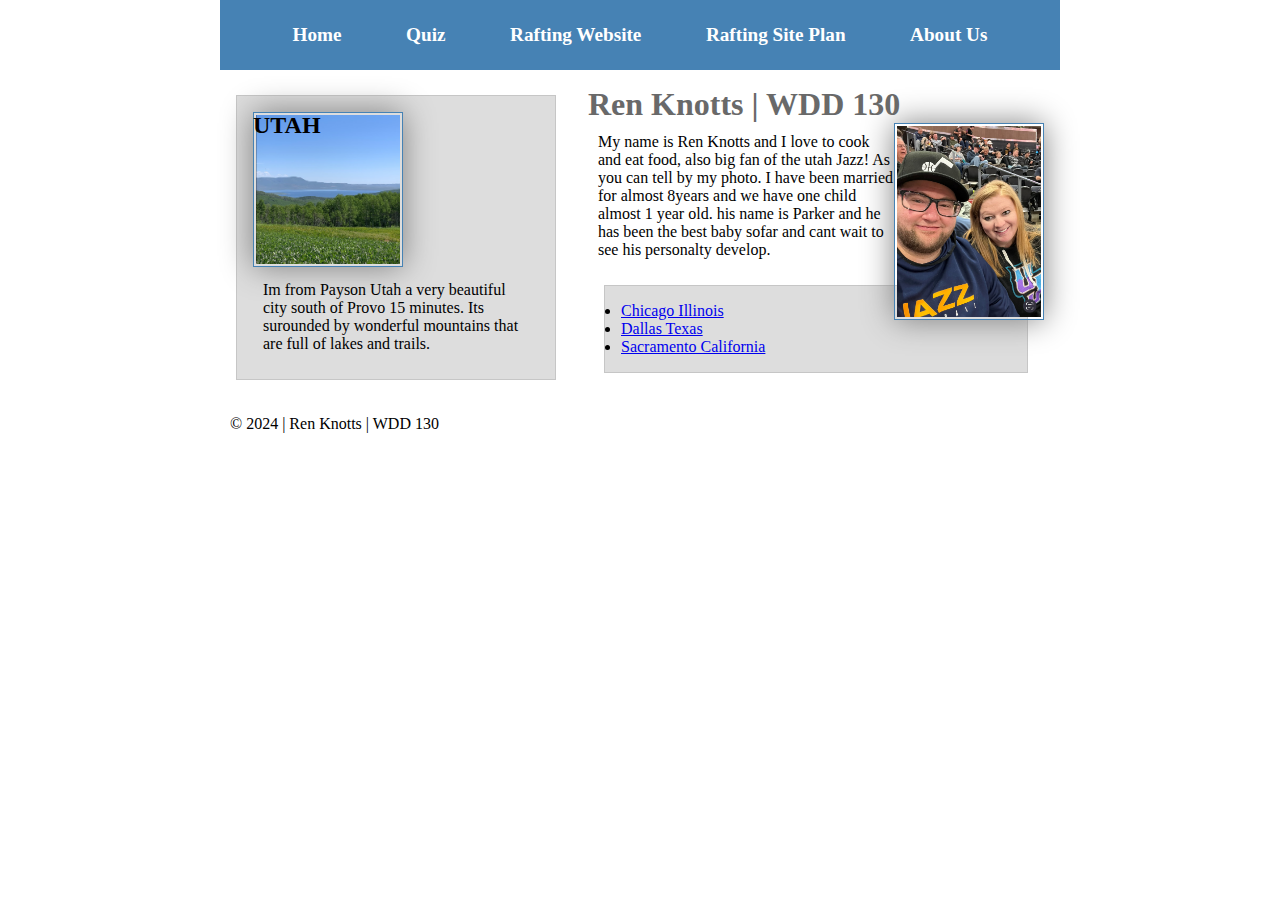
<file: index.html>
<!DOCTYPE html>
<html lang="en-US">
    <head>
        <meta charset="utf-8">
        <meta name="viewport" content="width=device-width,initial-scale=1.0">
        <title>Ren Knotts | WDD 130</title>
        <meta name="description" content="Hey Im Ren, welcome to my web site to show case my skills please take some time to look a round!">
        <meta name="author" content="Ren Knotts">
        <link rel="stylesheet" href="styles/styles.css">
    
      </head>
    <body>
      <header>
        <nav>
            <a href="index.html">Home</a>
            <a href="quiz.html">Quiz</a>
            <a href="wwr/">Rafting Website</a>
            <a href="wwr/site-plan-rafting.html">Rafting Site Plan</a>
            <a href="wwr/about.html">About Us</a>
        </nav>
      </header>
      <div class="grid">
      <main>
       
        <h1> Ren Knotts | WDD 130</h1>
       
        <img src="images/ren.jpg" alt="Hey My name is Ren Knotts" width="200">
        <p>My name is Ren Knotts and I love to cook and eat food, 
        also big fan of the utah Jazz! As you can tell by my photo.
        I have been married for almost 8years and we have one child almost 1 year old.
        his name is Parker and he has been the best baby sofar 
        and cant wait to see his personalty develop.</p>

        <ul class="box">
          <li><a href="https://www.churchofjesuschrist.org/temples/details/chicago-illinois-temple?lang=eng" target="_blank">Chicago Illinois</a></li>
          <li><a href="https://www.churchofjesuschrist.org/temples/details/dallas-texas-temple?lang=eng" target="_blank">Dallas Texas</a></li>
          <li><a href="https://www.churchofjesuschrist.org/temples/details/sacramento-california-temple?lang=eng" target="_blank">Sacramento California</a></li>
      
        </ul>
        
      </main> 
      <aside class="box">
        <h2>UTAH</h2>
        <img src="images/utah.png" alt="This is Strawberry Res.">
        <p>Im from Payson Utah a very beautiful city south of Provo 15 minutes. Its surounded by wonderful mountains that are full of lakes and trails.</p>
      </aside> 
      </div>
      <footer>
        <p> &copy; 2024 | Ren Knotts | WDD 130</p>
      </footer>
    </body>
</html>
</file>
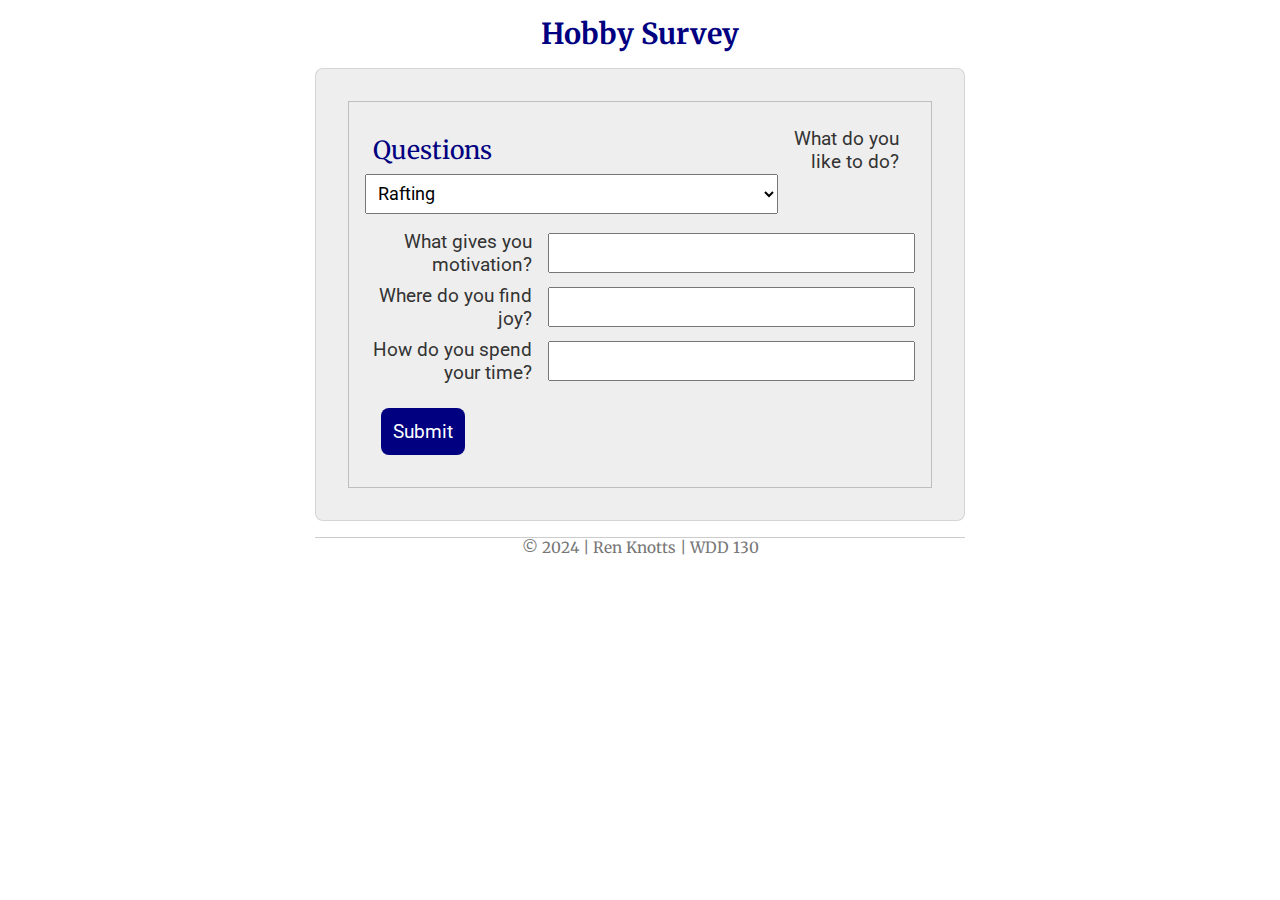
<file: quiz.html>
<!DOCTYPE html>
<html lang="en">
<head>
    <meta charset="UTF-8">
    <meta name="viewport" content="width=device-width, initial-scale=1.0">
    <meta name="description" content="Lets see where your Hobbies are!">
        <meta name="author" content="Ren Knotts">
    <title>Hobby Survey</title>
    <link rel="stylesheet" href="styles/quiz.css">

</head>

<body>
    <h1>Hobby Survey</h1>
    
        <form class="grid">
     <fieldset>   
    <div class="form-item column1">
        <legend>Questions</legend>
        <label for="interest">What do you like to do?</label>
        <select id="hobby" name="hobby">
            <option value="rafting">Rafting</option>
            <option value="basketball">Basketball</option>
            <option value="archery">Archery</option>
            <option value="fishing">Fishing</option>
            <option value="biking">Biking</option>
            <option value="eating">Eating</option>

        </select>
        
    </div>
    <div class="form-item column2">
        <label for="motivation">What gives you motivation?</label>
        <input type="text" id ="motivation" name="motivation">
    </div>
    <div class="form-item column3">
        <label for="happy">Where do you find joy?</label>
        <input type="text" id ="happy" name="happy">
    </div>
    <div class="form-item column4">
        <label for="time">How do you spend your time?</label>
        <input type="text" id ="time" name="time">
    </div>
    <div class="button">
        <button type="submit">Submit</button>
    </div>
    </fieldset>
    </form>
    
    <footer>
        <p> &copy; 2024 | Ren Knotts | WDD 130</p>
      </footer>
</body>
</html>
</file>
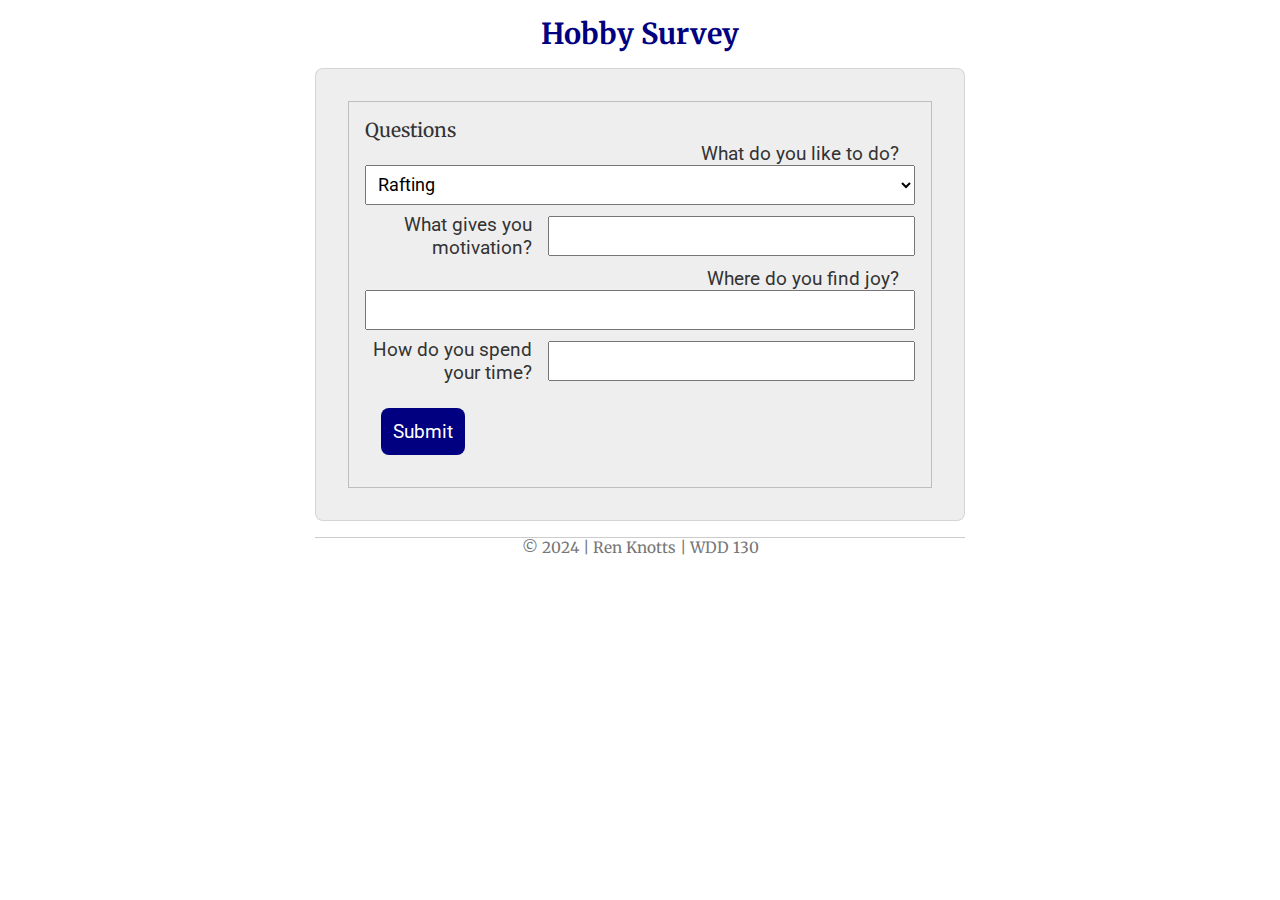
<file: wdd130/quiz.html>
<!DOCTYPE html>
<html lang="en">
<head>
    <meta charset="UTF-8">
    <meta name="viewport" content="width=device-width, initial-scale=1.0">
    <title>Hobby Survey</title>
    <link rel="stylesheet" href="styles/quiz.css">

</head>

<body>
    <h1>Hobby Survey</h1>
    <div class="grid">
        <form>
     <fieldset>   
    <div class="form-item">
        <legaend>Questions</legaend>
        <label for="interest">What do you like to do?</label>
        <select id="hobby" name="hobby">
            <option value="rafting">Rafting</option>
            <option value="basketball">Basketball</option>
            <option value="archery">Archery</option>
            <option value="fishing">Fishing</option>
            <option value="biking">Biking</option>
            <option value="eating">Eating</option>

        </select>
        
    </div>
    <div class="form-item column2">
        <label for="motivation">What gives you motivation?</label>
        <input type="text" id ="motivation" name="motivation">
    </div>
    <div class="form-item colum2">
        <label for="happy">Where do you find joy?</label>
        <input type="text" id ="happy" name="happy">
    </div>
    <div class="form-item column2">
        <label for="time">How do you spend your time?</label>
        <input type="text" id ="time" name="time">
    </div>
    <div class="button">
        <button type="submit">Submit</button>
    </div>
    </fieldset>
    </form>
    </div>
    <footer>
        <p> &copy; 2024 | Ren Knotts | WDD 130</p>
      </footer>
</body>
</html>
</file>
<file: styles/styles.css>
nav{
    background-color: steelblue;
    padding: 1rem;
    display: flex;
    justify-content: space-evenly;
    align-items: center;
}

nav a {
    color: white;
    display: block;
    padding: 0.5rem;
    text-decoration: none;
    font-weight: 700;
    color: #fff;
    font-size: 1.2rem;

}

h1{
    color: dimgray;
}

img {
    width: 150px;
    height: auto;
    border: 1px solid steelblue;
    padding: 2px;
    box-shadow: 0 0 30px gray;
}

p {
    padding: 10px;
    width: auto;
}

main img {
    width: 150px;
    height: auto;
    border: 1px solid steelblue;
    padding: 2px;
    box-shadow: 0 0 30px gray;
    float: right;
}


.box{
    margin: 1rem;
    border: 1px solid rgba(0,0,0,.1);
    padding: 1rem;
    background-color: #ddd;
    color: #000;

  }
 

  aside{
    width: 20rem;
    position: relative;
    grid-column: 1/2;
    grid-row: 1/2;
    
  }

  header, .grid, footer {
    max-width: 840px;
    margin: 0 auto;
  }

  main{
    grid-column: 2/3;
    margin: 1rem;
  }
.grid{
    display: grid;
    align-items: center;
}
 *{
    margin: 0;
    padding: 0;
    box-sizing: border-box;
 }
 aside h2 {
position:absolute;
 }
</file>
<file: styles/quiz.css>
@import url('https://fonts.googleapis.com/css2?family=Merriweather&family=Roboto&display=swap');

      
* {
  margin: 0;
  padding: 0;
  box-sizing: border-box;
}

body {
  font-family: Merriweather, Georgia, serif;
  font-size: 1.2em;
  color: #333;
  background: #fff;
}

header {
  margin: 0 auto;
  width: 650px;
}

h1 {
  margin: 1rem;
  font-size: 1.5em;
  color: navy;
  text-align: center;
}

form {
  width: 650px;
  margin: 0 auto;
  padding: 1rem;
  border: 1px solid rgba(0, 0, 0, 0.1);
  border-radius: 0.5rem;
  background-color: #eee;
  display: grid;
}

fieldset {
  display: grid;
  grid-gap: .5rem;
  margin: 1rem;
  border: 1px solid rgba(0, 0, 0, 0.2);
  padding: 1rem;
}

legend {
  padding: 0.5rem;
  color: navy;
  font-size: 1.3em;
}

label, input, button, select, textarea {
  font-family: Roboto, Arial, sans-serif;
}

label {
  text-align: right;
  padding-right: 1rem;
}

input, select, textarea {
  padding: 0.5rem;
  font-size: 1.1rem;
}



button {
  margin: 1rem;
  background-color: navy;
  color: #fff;
  border: none;
  border-radius: .5rem;
  padding: .75rem;
  font-size: 1.2rem;
}

button:hover {
  background-color: darkgreen;
}

footer {
  margin: 1rem auto 0;
  width: 650px;
  text-align: center;
  font-size: 0.8em;
  color: #777;
  border-top: 1px solid #ccc;
}


.form-item {
  display: grid;
  align-items: center;
}

.column1 {
  grid-template-columns: 3fr 1fr;
  margin: 0.5rem 0;
}

.column2 {
  grid-template-columns: 1fr 2fr;
}
.column3 {
  grid-template-columns: 1fr 2fr;
}
.column4 {
  grid-template-columns: 1fr 2fr;
}
</file>
<file: wdd130/styles/quiz.css>
@import url('https://fonts.googleapis.com/css2?family=Merriweather&family=Roboto&display=swap');

      
* {
  margin: 0;
  padding: 0;
  box-sizing: border-box;
}

body {
  font-family: Merriweather, Georgia, serif;
  font-size: 1.2em;
  color: #333;
  background: #fff;
}

header {
  margin: 0 auto;
  width: 650px;
}

h1 {
  margin: 1rem;
  font-size: 1.5em;
  color: navy;
  text-align: center;
}

form {
  width: 650px;
  margin: 0 auto;
  padding: 1rem;
  border: 1px solid rgba(0, 0, 0, 0.1);
  border-radius: 0.5rem;
  background-color: #eee;
  display: grid;
}

fieldset {
  display: grid;
  grid-gap: .5rem;
  margin: 1rem;
  border: 1px solid rgba(0, 0, 0, 0.2);
  padding: 1rem;
}

legend {
  padding: 0.5rem;
  color: navy;
  font-size: 1.3em;
}

label, input, button, select, textarea {
  font-family: Roboto, Arial, sans-serif;
}

label {
  text-align: right;
  padding-right: 1rem;
}

input, select, textarea {
  padding: 0.5rem;
  font-size: 1.1rem;
}



button {
  margin: 1rem;
  background-color: navy;
  color: #fff;
  border: none;
  border-radius: .5rem;
  padding: .75rem;
  font-size: 1.2rem;
}

button:hover {
  background-color: darkgreen;
}

footer {
  margin: 1rem auto 0;
  width: 650px;
  text-align: center;
  font-size: 0.8em;
  color: #777;
  border-top: 1px solid #ccc;
}


.form-item {
  display: grid;
  align-items: center;
}

.column1 {
  grid-template-columns: 3fr 1fr;
  margin: 0.5rem 0;
}

.column2 {
  grid-template-columns: 1fr 2fr;
}
</file>
